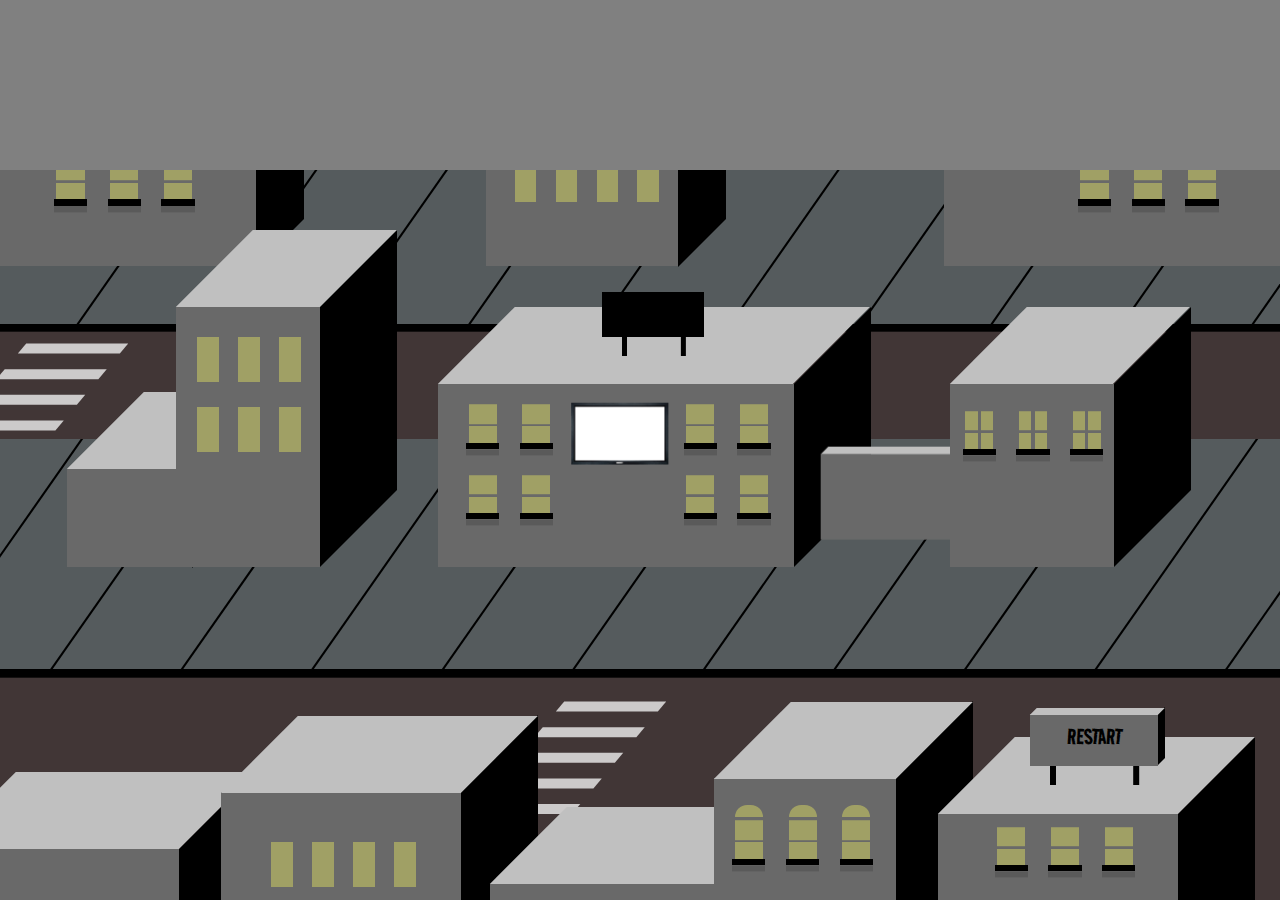
<file: miniGame/index.html>
<!DOCTYPE html>
<html lang="en">
<head>
    <meta charset="UTF-8">
    <meta http-equiv="X-UA-Compatible" content="IE=edge">
    <meta name="viewport" content="width=device-width, initial-scale=1.0">
    <link rel="stylesheet" type="text/css" href="css/style.css">
    <link rel="preconnect" href="https://fonts.googleapis.com">
    <link rel="preconnect" href="https://fonts.gstatic.com" crossorigin>
    <link href="https://fonts.googleapis.com/css2?family=Road+Rage&display=swap" rel="stylesheet">
    <title>Document</title>
</head>
<body>
    <div class="bottom-block-line">
        <div class="block">
            <div class="block restart">
                <p>restart</p>
                <div class="restart-supports"></div>
                <div class="windows">
                    <div class="window-box">
                        <div class="window"></div>
                    </div>
                    <div class="window-box">
                        <div class="window"></div>
                    </div>
                    <div class="window-box">
                        <div class="window"></div>
                    </div>
                </div>
            </div>
        </div>
        <div class="block two">
            <div class="windows two">
                <div class="window-box">
                    <div class="window two"></div>
                </div>
                <div class="window-box">
                    <div class="window two"></div>
                </div>
                <div class="window-box">
                    <div class="window two"></div>
                </div>
            </div>
        </div>
        <div class="block three"></div>
        <div class="block four">
            <div class="windows four">
                <div class="window-box">
                    <div class="window eight"></div>
                </div>
                <div class="window-box">
                    <div class="window eight"></div>
                </div>
                <div class="window-box">
                    <div class="window eight"></div>
                </div>
                <div class="window-box">
                    <div class="window eight"></div>
                </div>
            </div>
        </div>
        <div class="block five"></div>
    </div>
    <div class="streat">
        <div class="lanes"></div>
    </div>
    <div class="streat">
        <div class="lanes"></div>
    </div>
    <div class="pavement">
        <div class="pavement-brick"></div>

        <div class="middle-block-line">
            <div class="block six">
                <div class="windows six">
                    <div class="window-box">
                        <div class="window six"></div>
                    </div>
                    <div class="window-box">
                        <div class="window six"></div>
                    </div>
                    <div class="window-box">
                        <div class="window six"></div>
                    </div>
                </div>
            </div>
            <div class="block seven">
                <div class="score"></div>
                <div class="windows sevenBR">
                    <div class="window-box">
                        <div class="window"></div>
                    </div>
                    <div class="window-box">
                        <div class="window"></div>
                    </div>
                </div>
                <div class="windows sevenBL">
                    <div class="window-box">
                        <div class="window"></div>
                    </div>
                    <div class="window-box">
                        <div class="window"></div>
                    </div>
                </div>
                <div class="windows sevenTR">
                    <div class="window-box">
                        <div class="window"></div>
                    </div>
                    <div class="window-box">
                        <div class="window"></div>
                    </div>
                </div>
                <div class="windows sevenTL">
                    <div class="window-box">
                        <div class="window"></div>
                    </div>
                    <div class="window-box">
                        <div class="window"></div>
                    </div>
                </div>
                <div class="alert"></div>
            </div>
            <div class="block eight">
                <div class="windows eight">
                    <div class="window-box">
                        <div class="window eight"></div>
                    </div>
                    <div class="window-box">
                        <div class="window eight"></div>
                    </div>
                    <div class="window-box">
                        <div class="window eight"></div>
                    </div>
                </div>
                <div class="windows eight B">
                    <div class="window-box">
                        <div class="window eight"></div>
                    </div>
                    <div class="window-box">
                        <div class="window eight"></div>
                    </div>
                    <div class="window-box">
                        <div class="window eight"></div>
                    </div>
                </div>
            </div>
            <div class="block nine"></div>

            <div class="block wall"></div>
        </div>
    </div>
    <div class="pavement-top">
        <div class="pavement-brick"></div>
        <div class="top-block-line">
            <div class="block ten">
                <div class="windows ten">
                    <div class="window-box">
                        <div class="window "></div>
                    </div>
                    <div class="window-box">
                        <div class="window "></div>
                    </div>
                    <div class="window-box">
                        <div class="window "></div>
                    </div>
                </div>
            </div>
            <div class="block eleven">
                <div class="windows eleven">
                    <div class="window-box">
                        <div class="window eight"></div>
                    </div>
                    <div class="window-box">
                        <div class="window eight"></div>
                    </div>
                    <div class="window-box">
                        <div class="window eight"></div>
                    </div>
                    <div class="window-box">
                        <div class="window eight"></div>
                    </div>
                </div>
            </div>
            <div class="block twelve">
                <div class="windows ten">
                    <div class="window-box">
                        <div class="window "></div>
                    </div>
                    <div class="window-box">
                        <div class="window "></div>
                    </div>
                    <div class="window-box">
                        <div class="window "></div>
                    </div>
                </div>
            </div>
        </div>
    </div>

    

    <script src="https://code.jquery.com/jquery-3.6.0.slim.js" integrity="sha256-HwWONEZrpuoh951cQD1ov2HUK5zA5DwJ1DNUXaM6FsY=" crossorigin="anonymous"></script>
    <script src="js/script.js"></script>
</body>
</html>
</file>
<file: miniGame/css/style.css>
* {
    margin: 0;
    padding: 0;
    box-sizing: border-box;
}

:root {
    --block-width: 7.5vw;
    --block-height: 5.5vw;
    --block-distance: 1vw;
    --block-bottom: -7vw;
    --shadow-window: rgba(0, 0, 0, 0.137);
}

body {
    width: 100%;
    height: 100vh;
    background: gray;
    overflow: hidden;
    font-family: 'Road Rage', cursive;
}

.bottom-block-line {
    width: 100%;
    height: calc(var(--block-height) * 3.5 + 100px);
    overflow: hidden;
    position: absolute;
    bottom: 0;
}

.block {
    position: absolute;
    width: calc(var(--block-width) * 2.5);
    height: calc(var(--block-height) * 2.5);
    background: dimgrey;
    bottom: var(--block-bottom);
    right: calc(var(--block-distance) * 8);
    z-index: 10;
}

.windows {
    position: absolute;
    bottom: -8vw;
    right: 0vw;
    display: flex;
    justify-content: center;
    place-items: center;
}

.windows.two {
    bottom: 10vw;
}

.window.two::after {
    content: '';
    width: 100%;
    height: 1vw;
    background: rgb(160, 160, 101);
    position: absolute;
    border-radius: 1vw 1vw 0 0;
    bottom: 3.22vw;
    right: 0%;
}

.windows.four {
    bottom: 8vw;
    right: 2vw;
}

.windows.six {
    bottom: 9vw;
    right: -1vw;
}

.window.six:after {
    content: '';
    background: dimgrey;
    width: .25vw;
    height: 3.1vw;
    position: absolute;
    bottom: 0;
    right: calc(50% - .25vw/2);
}

.windows.sevenBR {
    bottom: 4vw;
}

.windows.sevenBL {
    bottom: 4vw;
    right: 17vw;
}

.windows.sevenTR {
    bottom: 9.5vw;
    right: 4vwvw;
}

.windows.sevenTL {
    bottom: 9.5vw;
    right: 17vw;
}

.windows.eight {
    bottom: 14.5vw;
    right: 0vw;

}

.window.eight {
    border: none;
    box-shadow: none;
    height: 3.5vw;
    width: 1.7vw;
    margin-right: 1.5vw;
}

.windows.eight.B {
    bottom: 9vw
}

.window.eight:before {
    display: none;
}

.windows.ten {
    bottom: 5vw;
    right: 3vw;
}

.windows.eleven {
    bottom: 5vw;
}



.window {
    position: relative;
    margin-right: 2vw;
    background: rgb(160, 160, 101);
    width: 2.2vw;
    height: 1.5vw;
    border-bottom: solid black;
    box-shadow: 0 -1.7vw 0 0 rgb(160, 160, 101);
}


.window:before {
    content: '';
    position: absolute;
    width: 2.6vw;
    background: black;
    height: .5vw;
    right: -0.2vw;
    bottom: -.5vw;
    box-shadow: 0 .5vw 0 0 var(--shadow-window);
}

.block.two {
    width: calc(var(--block-width) * 1.9);
    height: calc(var(--block-height) * 3);
    right: calc(var(--block-distance) * 30);
    z-index: 9;
}


.block.three {
    right: calc(var(--block-distance) * 43);
    height: calc(var(--block-height) * 1.5);
    z-index: 8;
}

.block.four {
    right: calc(var(--block-distance) * 64);
    height: calc(var(--block-height) * 2.8);
    z-index: 7;
}

.block.five {
    right: calc(var(--block-distance) * 86);
    height: calc(var(--block-height) * 2);
    z-index: 6;
}

.block.six {
    right: calc(var(--block-distance) * 13);
    height: calc(var(--block-height) * 2.6);
    width: calc(var(--block-width) * 1.7);
    z-index: 6;
    bottom: 8vw;
}

.block.seven {
    right: calc(var(--block-distance) * 38);
    height: calc(var(--block-height) * 2.6);
    width: calc(var(--block-width) * 3.7);
    z-index: 5;
    bottom: 8vw;
}

.block.eight {
    right: calc(var(--block-distance) * 75);
    height: calc(var(--block-height) * 3.7);
    width: calc(var(--block-width) * 1.5);
    z-index: 6;
    bottom: 8vw;
}

.block.nine {
    right: calc(var(--block-distance) * 85);
    height: calc(var(--block-height) * 1.4);
    width: calc(var(--block-width) * 1.3);
    z-index: 5;
    bottom: 8vw;
}

.block.ten {
    right: calc(var(--block-distance) * 0);
    height: calc(var(--block-height) * 1.4);
    width: calc(var(--block-width) * 3.5);
    z-index: 5;
    bottom: 4.5vw;
}

.block.eleven {
    right: calc(var(--block-distance) * 47);
    height: calc(var(--block-height) * 1.4);
    width: calc(var(--block-width) * 2);
    z-index: 5;
    bottom: 4.5vw;
}

.block.twelve {
    right: calc(var(--block-distance) * 80);
    height: calc(var(--block-height) * 1.4);
    width: calc(var(--block-width) * 3.5);
    z-index: 5;
    bottom: 4.5vw;
}

.block.twelve:before,
.block.eleven:before,
.block.ten:before {
    width: calc(var(--block-width) * .5);
    ;
}

.block.twelve:after,
.block.eleven:after,
.block.ten:after {
    height: calc(var(--block-width) * .5);
}



.block:before,
.block:after {
    position: absolute;
    transform-origin: bottom left;
    content: '';
}

.block:before {
    top: 0;
    left: 100%;
    bottom: 0;
    width: calc(var(--block-width) * .8);
    ;
    background: black;
    transform: skewY(-45deg);
}

.block:after {
    right: 0;
    bottom: 100%;
    left: 0;
    height: calc(var(--block-width) * .8);
    background: silver;
    transform: skewX(-45deg);
}

.wall {
    width: 30vw;
    height: 17vw;
    right: 15vw;
    bottom: 5vw;
    z-index: 5;
    transform: perspective(100px) translateZ(-155px);
}

.block.wall:before {
    width: calc(var(--block-width) * .2);
    ;
}

.block.wall:after {
    height: calc(var(--block-width) * .2);
}

.streat {
    width: 100%;
    height: 18vw;
    background: rgb(65, 54, 54);
    position: absolute;
    z-index: 0;
    bottom: 0;
    background-size: 87ch;
    overflow: hidden;
}

.lanes {
    width: 8vw;
    height: 0.8vw;
    background: rgb(204, 202, 202);
    position: absolute;
    top: 10.5vw;
    right: 55vw;
    transform: skewX(-40deg);
    box-shadow: 0 -2vw 0 0 rgb(204, 202, 202), 0 -4vw 0 0 rgb(204, 202, 202), 0 -6vw 0 0 rgb(204, 202, 202),
        0 -8vw 0 0 rgb(204, 202, 202);
}

.streat:nth-of-type(2) {
    bottom: 36vw;
    height: 10vw;
}

.streat:nth-of-type(2) .lanes {
    bottom: 0;
    right: 97vw;
}

.streat:nth-of-type(2) .target {
    width: 5vw;
    bottom: 0vw;
    height: 7.4vw;
}

.streat:nth-of-type(2) img {
    height: 7vw;
}

.pavement {
    width: 100%;
    height: 18vw;
    background: rgb(0, 0, 0);
    bottom: 18vw;
    position: absolute;
    box-shadow: 0 0.6vw 0 0 black;
}


.pavement-top {
    width: 100%;
    height: 12vw;
    background: rgb(0, 0, 0);
    bottom: 45vw;
    position: absolute;
    box-shadow: 0 0.6vw 0 0 black;
    overflow-x: hidden;
}

.pavement-brick {
    width: 10vw;
    height: 100%;
    position: absolute;
    background: rgb(85, 91, 93);
    float: left;
    right: 100%;
    transform: skewX(-35deg);
    box-shadow:
        10.2vw 0 0 0 rgb(85, 91, 93),
        20.4vw 0 0 0 rgb(85, 91, 93),
        30.6vw 0 0 0 rgb(85, 91, 93),
        40.8vw 0 0 0 rgb(85, 91, 93),
        51vw 0 0 0 rgb(85, 91, 93),
        61.2vw 0 0 0 rgb(85, 91, 93),
        71.4vw 0 0 0 rgb(85, 91, 93),
        81.6vw 0 0 0 rgb(85, 91, 93),
        91.8vw 0 0 0 rgb(85, 91, 93),
        102vw 0 0 0 rgb(85, 91, 93),
        112.2vw 0 0 0 rgb(85, 91, 93);
    z-index: 1;

}

.hitbox-head {
    width: 55px;
    height: 50px;
    border-radius: 50%;
    position: absolute;
    left: 40%;
    top: 0;
    z-index: 100;
    cursor: pointer;
}

.hitbox-body {
    width: 90px;
    height: 100px;
    position: absolute;
    left: 35px;
    top: 45px;
    z-index: 100;
    cursor: pointer;
}

.score {
    position: absolute;
    z-index: 150;
    background: black;
    color: white;
    width: 8vw;
    height: 3.5vw;
    bottom: 18vw;
    right: 7vw;
    font-size: 1.5vw;
    display: flex;
    justify-content: center;
    place-items: center;
}

.score:before {
    content: '';
    position: absolute;
    width: .4vw;
    height: 1.5vw;
    bottom: -1.5vw;
    background: black;
    box-shadow: 4.6vw 0 0 0 black;
    right: 6vw;
}

.target {
    width: 7.3vw;
    height: 10.3vw;
    overflow: hidden;
    transform: rotateY(180deg) translateX(-200%);
    position: absolute;
    left: 100%;
    bottom: 5vw;
    display: flex;
}

img {
    animation: walk 1s steps(8) infinite;
    height: 10vw;
}

@keyframes walk {
    0% {}

    100% {
        transform: translateX(-100%)
    }
}

@keyframes run {
    0% {}

    100% {
        transform: translateX(-2100%) rotateY(180deg)
    }
}

.restart {
    width: 10vw;
    height: 4vw;
    right: 1.5vw;
    bottom: 17.5vw;
    z-index: 5;
    text-align: center;
    font-size: 2vw;
    line-height: 3.5vw;
    text-transform: uppercase;
    cursor: pointer;
    transition: .2s;
}

.restart:hover {
    color: goldenrod;
    background: rgb(83, 84, 85);
}

.restart-supports {
    position: absolute;
    width: .5vw;
    height: 1.5vw;
    background: black;
    right: 8vw;
    bottom: -1.5vw;
    box-shadow: 6.5vw 0 0 0 black;
}

.block.restart:before {
    width: calc(var(--block-width) * .07);
    ;
}

.block.restart:after {
    height: calc(var(--block-width) * .07);
}

.alert {
    background-image: url(images/ekran.png);
    background-position: center;
    background-size: cover;
    position: absolute;
    z-index: 150;
    width: 9vw;
    height: 5vw;
    transition: .3s;
    color: black;
    font-size: 1.5vw;
    right: 9vw;
    bottom: 8vw;
    display: flex;
    justify-content: center;
    place-items: center;
}

.alert p {
    animation: HeadshotAlert .6s linear forwards;
    position: absolute;
}

@keyframes HeadshotAlert {
    0% {
        transform: scale(0);
    }

    25% {
        transform: scale(1);

    }

    50% {
        transform: scale(.7);

    }

    75% {
        transform: scale(1);

    }

    100% {
        transform: scale(1);
    }
}
</file>
